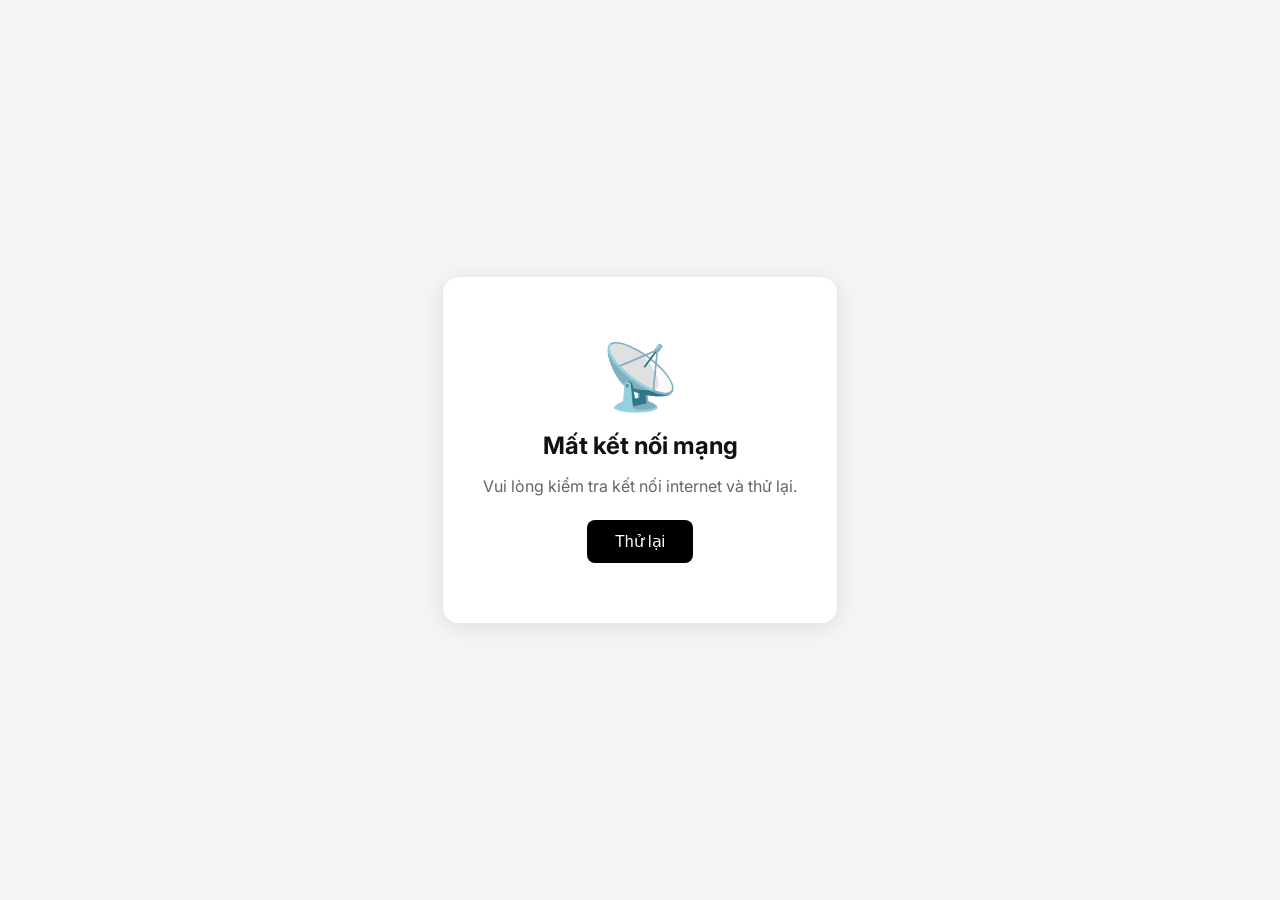
<file: offline.html>
<!DOCTYPE html>
<html lang="vi">
<head>
  <meta charset="UTF-8">
  <meta name="viewport" content="width=device-width, initial-scale=1.0">
  <title>Offline — Vitimex POS</title>
  <link rel="stylesheet" href="src/css/design-tokens.css">
  <style>
    body { font-family: 'Inter', sans-serif; display: flex; align-items: center; justify-content: center; min-height: 100vh; background: #f5f5f5; margin: 0; }
    .offline-box { text-align: center; padding: 60px 40px; background: #fff; border-radius: 16px; box-shadow: 0 4px 24px rgba(0,0,0,0.1); max-width: 400px; }
    .offline-icon { font-size: 4rem; margin-bottom: 16px; }
    h1 { font-size: 1.5rem; margin-bottom: 8px; color: #111; }
    p { color: #666; margin-bottom: 24px; }
    button { background: #000; color: #fff; border: none; padding: 12px 28px; border-radius: 8px; font-size: 1rem; cursor: pointer; }
    button:hover { background: #333; }
  </style>
</head>
<body>
  <div class="offline-box">
    <div class="offline-icon">📡</div>
    <h1>Mất kết nối mạng</h1>
    <p>Vui lòng kiểm tra kết nối internet và thử lại.</p>
    <button onclick="location.reload()">Thử lại</button>
  </div>
</body>
</html>
</file>
<file: src/css/design-tokens.css>
/* ═══════════════════════════════════════════
   Design Tokens — Vitimex POS
   Brand: Black (#000), Red (#C42027), White (#FFF)
   ═══════════════════════════════════════════ */

@import url('https://fonts.googleapis.com/css2?family=Inter:wght@400;500;600;700&display=swap');

:root {
  /* ── Brand Colors ─────────────────── */
  --color-primary: #000000;
  --color-primary-hover: #1a1a1a;
  --color-primary-rgb: 0, 0, 0;

  --color-accent: #C42027;
  --color-accent-hover: #a51b21;
  --color-accent-light: #fdf2f2;
  --color-accent-rgb: 196, 32, 39;

  /* ── Status ───────────────────────── */
  --color-success: #16a34a;
  --color-warning: #d97706;
  --color-warning-light: #f59e0b;
  --color-danger: #C42027;
  --color-info: #0284c7;

  /* ── Surfaces ─────────────────────── */
  --color-background: #f5f5f5;
  --color-surface: #ffffff;
  --color-surface-hover: #f9f9f9;
  --color-surface-muted: #f0f0f0;
  --color-toast-bg: #222222;
  --color-header-bg: #f8f8f8;
  --color-topbar: #000000;
  --color-topbar-item-bg: rgba(255, 255, 255, 0.12);
  --color-topbar-border: rgba(255, 255, 255, 0.2);
  --color-tabnav-bg: #1a1a1a;
  --color-tabnav-border: #333333;
  --color-sidebar-bg: #ffffff;

  /* ── Text ─────────────────────────── */
  --color-text: #111111;
  --color-text-secondary: #444444;
  --color-text-muted: #888888;
  --color-text-inverse: #ffffff;
  --color-text-inverse-muted: rgba(255, 255, 255, 0.6);

  /* ── Borders ──────────────────────── */
  --color-border: #e0e0e0;
  --color-border-strong: #c0c0c0;
  --color-scrollbar: #cccccc;
  --color-scrollbar-hover: #aaaaaa;
  --color-denom-bg: #eaf0ff;
  --color-denom-text: #2563eb;
  --color-denom-border: #bfdbfe;

  /* ── Shadows ──────────────────────── */
  --shadow-xs: 0 1px 2px rgba(0, 0, 0, 0.06);
  --shadow-sm: 0 1px 4px rgba(0, 0, 0, 0.08);
  --shadow-md: 0 4px 12px rgba(0, 0, 0, 0.10);
  --shadow-lg: 0 8px 24px rgba(0, 0, 0, 0.12);
  --shadow-xl: 0 16px 48px rgba(0, 0, 0, 0.18);
  --shadow-card: 0 1px 3px rgba(0, 0, 0, 0.07);

  /* ── Spacing ──────────────────────── */
  --spacing-xs: 4px;
  --spacing-sm: 8px;
  --spacing-md: 12px;
  --spacing-lg: 16px;
  --spacing-xl: 24px;

  /* ── Typography ───────────────────── */
  --font-family: 'Inter', -apple-system, BlinkMacSystemFont, 'Segoe UI', sans-serif;
  --font-size-xs: 0.70rem;
  --font-size-sm: 0.80rem;
  --font-size-md: 0.875rem;
  --font-size-lg: 1rem;
  --font-size-xl: 1.125rem;
  --font-weight-normal: 400;
  --font-weight-medium: 500;
  --font-weight-semibold: 600;
  --font-weight-bold: 700;

  /* ── Radius ───────────────────────── */
  --radius-sm: 4px;
  --radius-md: 6px;
  --radius-lg: 10px;
  --radius-full: 9999px;

  /* ── Layout ───────────────────────── */
  --topbar-h: 44px;
  --tabnav-h: 40px;
  --sidebar-w:      450px;
  --product-grid-h: 320px;
  /* Thẻ co giãn theo Sidebar: (100% màn hình - sidebar - padding) / số cột */
  --product-card-w: calc((100vw - var(--sidebar-w) - 34px) / 5);
  --product-card-h: 120px;

  /* ── Transitions ──────────────────── */
  --transition-fast: 0.12s ease;
  --transition-normal: 0.22s ease;
}

@media (max-width: 1440px) {
  :root {
    --sidebar-w: 380px;
    --product-card-w: calc((100vw - var(--sidebar-w) - 34px) / 4); /* 4 cột trên Laptop */
    --product-card-h: 115px;
  }
}

/* ══════════════════════════════════════════════════
   TABLET  768px – 1199px
══════════════════════════════════════════════════ */
@media (max-width: 1199px) {
  :root {
    --sidebar-w: 300px;
    --product-grid-h: 260px;
    --product-card-w: calc((100vw - var(--sidebar-w) - 24px) / 3); /* 3 cột trên Tablet */
    --product-card-h: 110px;
  }
}
</file>
